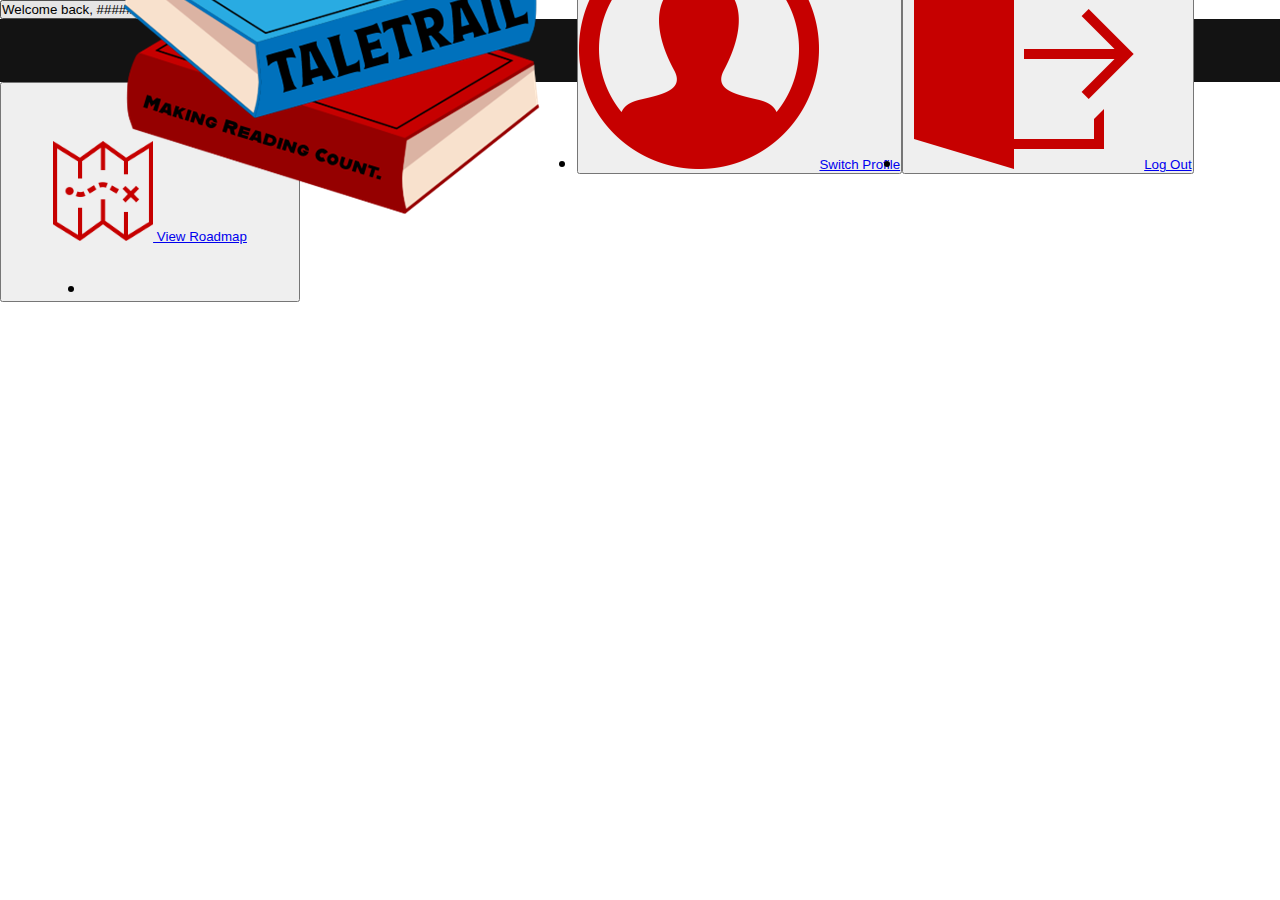
<file: home.html>
<!DOCTYPE html>
<html lang="en">
<head>
    <meta charset="UTF-8">
    <meta name="viewport" content="width=device-width, initial-scale=1.0">
    <link rel="stylesheet" href="main.css">
    <title> Home - TaleTrail</title>
</head>
<body>
    <header>
        <button><p> Welcome back, #####!</p></button>
        <nav>
            <ul class="navbar">
                <li><a href="home.html"><img src="images/taletraillogo.png" alt="Logo/Home" class="logo"></a></li>

                <li><button><a href="switchprofile.html"><img src="images/switchprofile.png" alt="" class="icon">Switch Profile</a></button></li>

                <li><button class="nav-butt"><a href="index.html"><img src="images/exit.png" alt="" class="icon">Log Out</a></button></li>
            </ul>
        </nav>
    </header>
    <button style="width: 300px; height: 220px;" ><a href="roadmap.html"><img src="images/roadmap.png" alt="" style="width: 100px;"> View Roadmap </a></button>
</body>
</html>
</file>
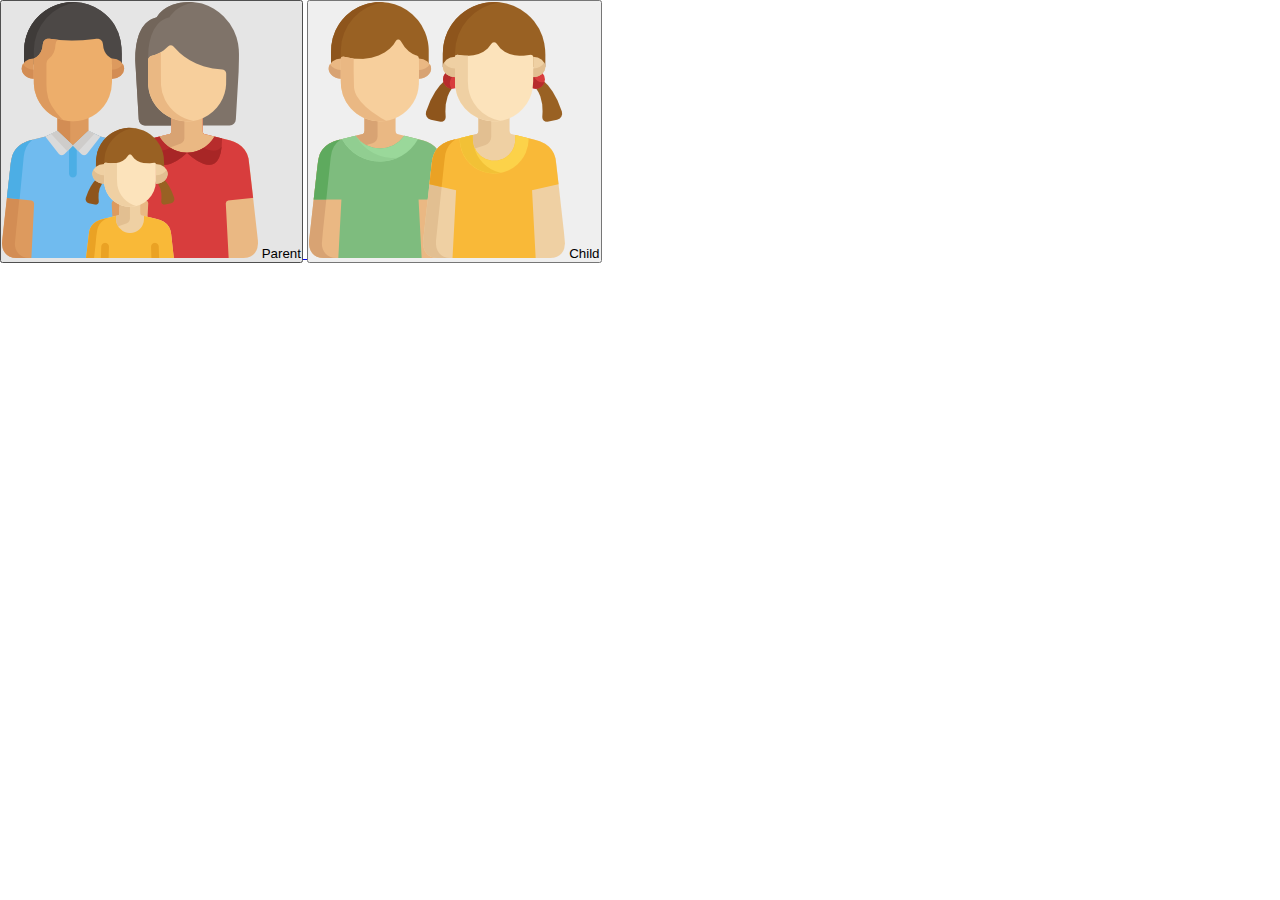
<file: profile.html>
<!DOCTYPE html>
<html lang="en">
    <head>
        <meta charset="UTF-8">
        <meta name="viewport" content="width=device-width, initial-scale=1.0">
        <link rel="stylesheet" href="main.css">
        <link rel="icon" href="images/taletraillogo.png">
        <script src="script.js"></script>
        <title> LogIn/Register - TaleTrail </title>   
    </head>
    <body>
        <div class="profile-container">
            <!-- Parent Page Button -->
             <a href="parent-home.html">
                <button type="button" class="profile-btn">
                    <img src="images/parent-icon.png" alt="Parent Icon" class="profile-icon">
                    Parent
                </button>
            </a>
            <!-- Child Page Button -->
             <a href="children-home.html">
                <button type="button" class="profile-btn">
                    <img src="images/child-icon.png" alt="Child Icon" class="profile-icon"> 
                    Child
                </button>
            </a>
        </div>
    </body>
</html>
</file>
<file: main.css>
/* General Styling */
* {
    box-sizing: border-box;
    margin: 0;
    padding: 0;
    font-family: 'Kumbh Sans', sans-serif;
}

.button {
    display: flex;
    justify-content: center;
    align-items: center;
    text-decoration: none;
    padding: 10px 20px;
    height: 100%;
    width: 100%;
    border: none;
    outline: none;
    border-radius: 4px;
    background: #53d5fd;
    color: #fff;
}

/* Login Styling */
.login-container {
    display: flex;
    justify-content: center;
    align-items: center;
    height: 100vh;
    background: linear-gradient(to top, #53d5fd 0%, #1d1d1d 90%);
}

.login-form {
    display: flex;
    flex-direction: column;
    align-items: center;
    justify-content: center;
    background-color: black;
    padding: 10px;
    width: 60%;
    height: 45%;
    color: white;
}

.login-form img {
    width: 20vh;
    height: 20vh;
}

.login-form label {
    color: white;
    font-weight: bold;
    margin-bottom: 0.5rem;
}

.login-form input{
    box-sizing: content-box;
    font-size: large;
}

.textbox {
    width: 20%;
    padding: 4px;
    border-radius: 5px;
    border: none;
}

.textbox:hover {
    background-color: #53d5fd;
    transition: all 0.4s ease;
}

.login-form p {
    font-size: 1rem;
    color: white;
    margin-top: 10px;
}

#login-btn {
    font-size: 1rem;
    padding: 14px 32px;
    border: none;
    border-radius: 4px;
    color: #fff;
    margin-top: 2rem;
    cursor: pointer;
    position: relative;
    transition: all 0.35s ease;
    outline: none;
}

#login-btn:hover {
    transition: all 0.35s ease;
}

/* Navbar Styling */

.navbar {
    background: #131313;
    height: 7vh;
    display: flex;
    justify-content: center;
    align-items: center;
    font-size: 1.2rem;
    position: sticky;
    top: 0;
    z-index: 999;
}

.navbar-container {
    display: flex;
    justify-content: space-between;
    height: 80px;
    z-index: 1;
    width: 100%;
    max-width: 100%;
    margin: 0 auto;
    padding: 0 20px;
}

#welcome-msg {
    color: white;
    font-size: 1.5rem;
    text-align: center;
    align-self: center;
    padding-right: 0%;
    border-radius: 0.5rem;
    padding: 10px 15px;
}

#welcome-msg:hover {
    background: #53d5fd;
    transition: all 0.5s ease;
    color: black;
}

#navbar-logo {
    color: #C60000;
    border-radius: 1rem;
    justify-self: flex-start;
    cursor: pointer;
    text-decoration: none;
    font-size: 2rem;
    display: flex;
    align-items: center;
    position: absolute;
    left: 50%;
    transform: translateX(-50%);
    height: 80px;
    }

#navbar-icon {
    padding-right: 5px;
    color: white;
    font-size: 2rem;
}

.navbar-links #navbar-icon:hover {
    color: #C60000;
}

.fa-user {
    margin-right: 0.5rem;
}

.navbar-menu {
    display: flex;
    align-items: center;
    list-style: none;
    text-align: center;
}

.navbar-item {
    height: 80px;
}

.navbar-links {
    display: flex;
    justify-content: center;
    align-items: center;
    text-decoration: none;
    padding: 10px 20px;
    height: 100%;
    width: 100%;
    border: none;
    outline: none;
    border-radius: 4px;
    color: #fff;
    font-size: 1.2rem;

}

.navbar-links:hover {
    background: #53d5fd;
    transition: all 0.5s ease;
    color: black;
}

.navbar-btn {
    display: flex;
    justify-content: center;
    align-items: center;
    padding: 0 1rem;
    width: 100%;
}

.button {
    display: flex;
    justify-content: center;
    align-items: center;
    text-decoration: none;
    padding: 10px 20px;
    height: 100%;
    width: 100%;
    border: none;
    outline: none;
    border-radius: 4px;
    background: #f20041;
    color: #fff;
}

.button:hover {
    background: #ad0015;
    transition: all 0.3s ease;
}

@media screen and (max-width: 960px) {
    .navbar-container {
        display: flex;
        justify-content: space-between;
        height: 80px;
        z-index: 1;
        width: 100%;
        max-width: 1300px;
        padding: 0;
    }

    .navbar-menu {
        display: grid;
        grid-template-columns: auto;
        margin: 0;
        width: 100%;
        position: absolute;
        top: -1000px;
        opacity: 0;
        transition: all 0.5s ease;
        height: 30vh;
        z-index: -1;
    }

    .navbar-menu.active {
        background: #131313;
        top: 100%;
        opacity: 1;
        transition: all 0.5s ease;
        z-index: 99;
        height: 40vh;
        font-size: 1.6rem;
    }

    #navbar-logo {
        padding-left: 25px;
    }

    .navbar-toggle .bar {
        width: 25px;
        height: 3px;
        margin: 5px auto;
        transition: all 0.3s ease-in-out;
        background: #fff;
    }

    .navbar-item {
        width: 100%;
    }

    .navbar-links {
        text-align: center;
        padding: 2rem;
        width: 100%;
        display: table;
    }

    #mobile-menu {
        position: absolute;
        top: 20%;
        right: 5%;
        transform: translate(5%, 20%);
    }

    .navbar-btn {
        padding-bottom: 2rem;
    }

    .navbar-toggle .bar {
        display: block;
        cursor: pointer;
    }

    #mobile-menu.is-active .bar:nth-child(2) {
        opacity: 0;
    }

    #mobile-menu.is-active .bar:nth-child(1) {
        transform: translateY(8px) rotate(45deg);
    } 

    #mobile-menu.is-active .bar:nth-child(3) {
        transform: translateY(-8px) rotate(-45deg);
    }
}


/* Children Landing Page Styling */

#children-home-content {
    display: flex;
    justify-content: space-between;
    align-items: flex-start;
    width: 100%;
    height: 93vh;
    background: linear-gradient(to top, #53d5fd 0%, #1d1d1d 90%);
}

#right-content {
    flex-direction: column;
    flex-grow: 1;
    align-items: center;
    justify-content: center;
    width: 30%;
    max-width: 400px;
    min-height: 60vh;
    padding: 20px;
    
}

#middle-content {
    display: flex;
    flex-direction: column;
    align-items: center;
    justify-content: center; 
    width: 40%;
}

#left-content {
    display: flex;
    flex-direction: column;
    align-items: center;
    justify-content: center;
    width: 30%;
    height: 100%;
}


    /* Buttons */


#children-home-content button{
    background-color: #53d5fd; 
    font-size: 20px;
    border-radius: 1rem ;
    width: 500px;
    height: 100px;
    color: #000000;
    font-weight: bold;;
}
#children-home-content button a{
    text-decoration: none;
    color: black;
    display: flex;
    font-weight: bold;
    font-size: 20px;
}

/* Bookshelf Styling */

.bookshelf {
    background: #53d5fd;
    border-radius: 12px;
    padding: 20px;
    width: 80%;
    max-width: 600px;
    margin: 0 auto;
    box-shadow: 0 6px 12px rgba(0, 0, 0, 0.3);
    text-align: center;
    display: flex;
    flex-direction: column;
    gap: 10px; /* Space between shelves */
    border: #323232 solid 5px;
}

.bookshelf-title {
    font-size: 1.5rem;
    font-weight: bold;
    color: black;
    margin-bottom: 15px;
}

.bookshelf-icon {
    padding-left: 8px;
    color: black;
    vertical-align: middle;
}

.shelf {
    display: flex;
    justify-content: space-around;
    align-items: center;
    background: #30a9ce; /* Darker wood tone */
    padding: 10px;
    border-radius: 10px;
    min-height: 100px; /* Adjust height of each shelf */
}

.book {
    width: 50px;
    height: 80px;
    background-color: #323232;
    border-radius: 5px;
    display: flex;
    align-items: center;
    justify-content: center;
    font-size: 1.5rem;
    color: white;
    box-shadow: 0px 4px 8px rgba(0, 0, 0, 0.3);
    transition: transform 0.2s ease;
}

.book:hover {
    transform: translateY(-5px); /* Slight lift effect */
    transform: scale(1.3); /* Scale up effect */
}

/*Daily Streak*/

#daily-streak {
    display: flex;
    flex-direction: column;
    align-items: center; 
    justify-content: center;
    text-align: center;
    width: 70%;
    max-width: 800px; 
    margin: 50px auto; 
    padding: 20px;
    background-color: #53d5fd; 
    border: 5px solid #323232;
    border-radius: 1rem;
    box-shadow: 0px 4px 10px rgba(0, 0, 0, 0.2); 
    color: black;
}

#daily-streak p {
    font-size: 24px;
    font-weight: bold;
    color: black;
}


/*Current Book*/
#current-book-container {
    display: flex;
    flex-direction: column;
    align-items: center; 
    justify-content: center;
    text-align: center;
    width: 70%;
    max-width: 800px; 
    margin: 50px auto; 
    padding: 20px;
    background-color: #53d5fd; 
    border: 5px solid #323232;
    border-radius: 1rem;
}

#current-book-container p {
    font-size: 24px;
    font-weight: bold;
    color: black;
}

#current-book {
    width: 150px; 
    height: auto;
    margin-top: 10px;
}
    
    
/* Parent Landing Page Styling */
    /* Buttons */
.ph-button-container{
    display: flex;
    flex-direction: column;
    align-items: center;
    justify-content: center;
    gap: 20px;
    background: linear-gradient(to top, #53d5fd 0%, #1d1d1d 90%);
    height: 93vh;
    margin-top: 0;
}
.ph-btn {
    display: flex;
    align-items: center;
    justify-content: center;
    gap: 20px;
    background-color: #53d5fd; 
    margin: 0 30px;
    font-size: 20px;
    border-radius: 1rem ;
    width: 500px;
    height: 100px;
    color: black;
    font-weight: bold;
    border: #202020 solid 3px;
}

.icons {
    font-size: 50px;
}

.ph-btn:hover {
    background-color: #323232;
    color: white;
    transition: all 0.3s;
}

    /* Popups */
.popup-container{
    width: 520px;
    padding: 10px;
    background-color: white;
    gap: 20px;
} 

.log-popup, #roadmap-popup{
    display: none;
    position: fixed;
    top: 50%;
    left: 50%;
    transform: translate(-50%,-50%);
    border: 10px solid #323232;
    border-radius: 5px;
}


.search-button{
    display: flex;
    width: 60px;
    height: 30px;
    border: none;
    justify-content: center;
    text-align: center;
    align-self: center;
    align-content: center;
    background-color: #323232;
    border-radius: 1rem;
    color: #53d5fd;
    font-size: 30px;
}

.search-button:hover {
    transition: all 0.25s ease;
    background-color: #000000;
    cursor: pointer;
}

#search-input  {
    width: 100%;
    height: 40px;
    border-radius: 1rem;
    border: 1px solid #ccc;
    padding: 10px;
    font-size: 20px;
}

.search-result {
    border: 1px solid #ccc;
    padding: 10px;
    margin-bottom: 10px;
    cursor: pointer;
    background-color: #53d5fd;
    transition: background-color 0.3s;
}

.search-result:hover {
    background-color: #f0f0f0;
}

.close-button{
    border-radius: 0.5rem;
    font-size: 30px;
    justify-content: center;
    text-align: center;
    align-self: center;
    align-content: center;
    background-color: #323232;
    color: crimson;
    font-weight: bold;
    width: 50px;
    height: 30px;
    cursor: pointer; 
    border: none;
}

.close-button:hover {
    transition: all 0.25s ease;
    background-color: black;
    cursor: pointer;
}


/* Graph Container Styling */
.graph-container {
    display: flex;
    gap: 20px;
    justify-content: center;
    margin-top: 20px;
    max-width: 100%;
}
.graph-container div {
    flex: 1; 
    max-width: 45%; 
}

/* Graph Styling */
canvas {
    width: 600px !important;
    height: 400px !important;
    max-width: 100%; 
    margin-left: 50px;
    background-color: #f9f9f9; 
    border: 2px solid #53d5fd;
    border-radius: 10px; 
    box-shadow: 0 4px 8px rgba(0, 0, 0, 0.1);
}

/* Graph Heading Styling */
h2 {
    color: #000000;
    font-size: 24px; 
    margin-bottom: 10px; 
    text-align: center; 
}
.roadmap-popup {
    display: none;
    position: fixed;
    top: 50%;
    left: 50%;
    transform: translate(-50%, -50%);
    width: 90%;
    padding: 20px;
    background-color: white;
    border: 5px solid #C60000;
    border-radius: 1rem;
    box-shadow: 0px 4px 10px rgba(0, 0, 0, 0.2);
    z-index: 1000;
}


/* For the chart container, the flexbox is used to arrange the two charts side by side */
.roadmap-popup .graph-container {
    display: flex;
    gap: 20px;
    justify-content: center;
    margin-top: 20px;
    background-color: rgb(255, 240, 213);
}

.roadmap-popup .graph-container div {
    flex: 1;
    max-width: 45%;
}

/* Canvas styling for the charts */
.roadmap-popup canvas {
    width: 100% !important;
    height: 100% !important;
    background-color: #f9f9f9;
    border: 2px solid #53d5fd;
    border-radius: 10px;
    box-shadow: 0 4px 8px rgba(0, 0, 0, 0.1);
}

/* Heading for charts */
.roadmap-popup h2 {
    color: #000000;
    font-size: 24px;
    margin-bottom: 10px;
    text-align: center;
}
/* Styling for the history content area */
.history-content {
    max-height: 400px;
    overflow-y: auto;
    padding: 10px;
    border: 1px solid #ccc;
    border-radius: 8px;
    background-color: #f9f9f9;
}

/* Styling for each log entry box */
.log-entry {
    margin-bottom: 10px;
    padding: 15px;
    border: 1px solid #ddd;
    border-radius: 5px;
    background-color: #fff;
    box-shadow: 0 1px 3px rgba(0, 0, 0, 0.1);
}

/* Styling for the log entry titles */
.log-entry h2 {
    margin: 0 0 10px;
    font-size: 18px;
    color: #333;
}

/* Styling for the log entry details */
.log-entry p {
    margin: 5px 0;
    font-size: 14px;
    color: #666;

}
/* Popup Styles */
#badge-popup {
    display: none;
    position: fixed;
    top: 50%;
    left: 50%;
    transform: translate(-50%, -50%);
    border: 30px solid #C60000;
    background-color: white;
    padding: 20px;
    border-radius: 1rem;
    text-align: center;
    box-shadow: 0 4px 8px rgba(0, 0, 0, 0.2);
}

#badge-popup .popup-content {
    max-width: 1000px;
    padding: 10px;
    background-color: white;
}

#badge-popup .close-btn {
    border-radius: 1rem;
    background-color: #C60000;
    color: white;
    font-weight: bold;
    width: 50px;
    height: 30px;
    cursor: pointer;
    border: none;
    text-align: center;
    font-size: 18px;
    display: flex;
    align-items: center;
    justify-content: center;
}

#badge-popup .close-btn:hover {
    opacity: 80%;
}

/* Badge Container Styling */
.badge-container {
    display: flex;
    gap: 10px;
    flex-wrap: nowrap;
    margin-top: 20px;
    justify-content: center;
    overflow-x: auto;
    padding-bottom: 10px;
}

.badge {
    background: #fff;
    border-radius: 10px;
    padding: 10px;
    text-align: center;
    box-shadow: 0 2px 4px rgba(0, 0, 0, 0.1);
    flex: 0 0 auto;
}

.badge img {
    width: 200px;
    height: 200px;
}

.badge p {
    font-size: 14px;
    font-weight: bold;
    margin-top: 5px;
}
</file>
